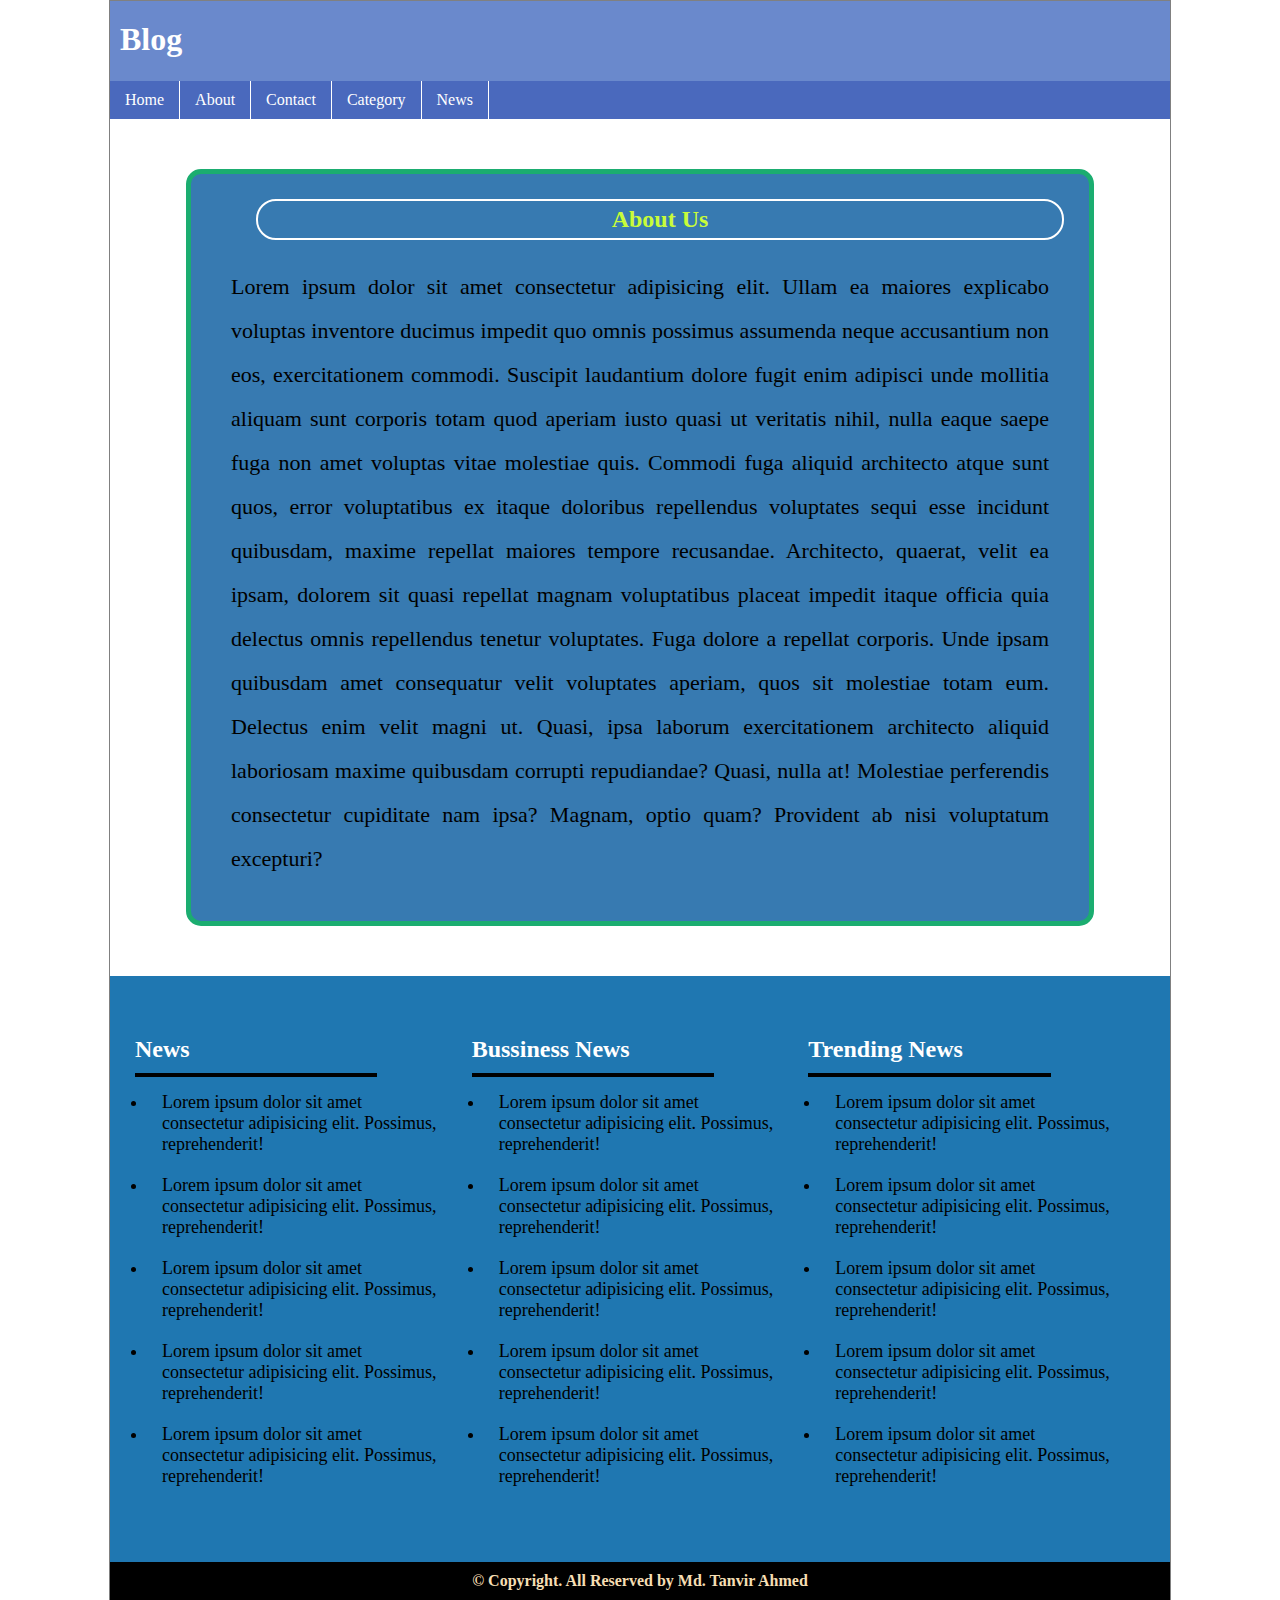
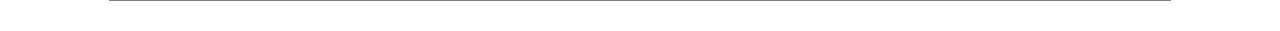
<file: pages/about.html>
<!DOCTYPE html>
<html lang="en">
<head>
    <meta charset="UTF-8">
    <meta name="viewport" content="width=device-width, initial-scale=1.0">
    <title>শেষের আলু | About Us</title>
    <link rel="stylesheet" href="../style.css">
    <link rel="stylesheet" href="../responsive.css">
</head>
<body>
    <div class="fullwebsite">

        <div class="firstroom">
            <div class="logo">
                <h1>
                  Blog
                </h1>
            </div>
            <div class="banner"></div>
<!-- end of first room -->
        </div>
        <div class="secondroom">
            <div class="menu">
                <ul>
                    <li><a href="../index.html">Home</a></li>
                    <li><a href="about.html">About</a></li>
                    <li><a href="contact.html">Contact</a></li>
                    <li><a href="">Category</a></li>
                    <li><a href="">News</a></li>
                </ul>
            </div>

            <!-- end of second room -->
        </div>
        <div class="aboutroom">
            <h2>About Us</h2>
            <p>Lorem ipsum dolor sit amet consectetur adipisicing elit. Ullam ea maiores explicabo voluptas inventore ducimus impedit quo omnis possimus assumenda neque accusantium non eos, exercitationem commodi. Suscipit laudantium dolore fugit enim adipisci unde mollitia aliquam sunt corporis totam quod aperiam iusto quasi ut veritatis nihil, nulla eaque saepe fuga non amet voluptas vitae molestiae quis. Commodi fuga aliquid architecto atque sunt quos, error voluptatibus ex itaque doloribus repellendus voluptates sequi esse incidunt quibusdam, maxime repellat maiores tempore recusandae. Architecto, quaerat, velit ea ipsam, dolorem sit quasi repellat magnam voluptatibus placeat impedit itaque officia quia delectus omnis repellendus tenetur voluptates. Fuga dolore a repellat corporis. Unde ipsam quibusdam amet consequatur velit voluptates aperiam, quos sit molestiae totam eum. Delectus enim velit magni ut. Quasi, ipsa laborum exercitationem architecto aliquid laboriosam maxime quibusdam corrupti repudiandae? Quasi, nulla at! Molestiae perferendis consectetur cupiditate nam ipsa? Magnam, optio quam? Provident ab nisi voluptatum excepturi?</p>
            <!-- end of about room -->
        </div>


        <div class="fifthroom">
            <div class="box">
                <h2>News</h2>
                <ul>
                    <li><a href="">Lorem ipsum dolor sit amet consectetur adipisicing elit. Possimus, reprehenderit!</a></li>
                    <li><a href="">Lorem ipsum dolor sit amet consectetur adipisicing elit. Possimus, reprehenderit!</a></li>
                    <li><a href="">Lorem ipsum dolor sit amet consectetur adipisicing elit. Possimus, reprehenderit!</a></li>
                    <li><a href="">Lorem ipsum dolor sit amet consectetur adipisicing elit. Possimus, reprehenderit!</a></li>
                    <li><a href="">Lorem ipsum dolor sit amet consectetur adipisicing elit. Possimus, reprehenderit!</a></li>
                </ul>
            </div>
            <div class="box">
                <h2>Bussiness News</h2>
                <ul>
                    <li><a href="">Lorem ipsum dolor sit amet consectetur adipisicing elit. Possimus, reprehenderit!</a></li>
                    <li><a href="">Lorem ipsum dolor sit amet consectetur adipisicing elit. Possimus, reprehenderit!</a></li>
                    <li><a href="">Lorem ipsum dolor sit amet consectetur adipisicing elit. Possimus, reprehenderit!</a></li>
                    <li><a href="">Lorem ipsum dolor sit amet consectetur adipisicing elit. Possimus, reprehenderit!</a></li>
                    <li><a href="">Lorem ipsum dolor sit amet consectetur adipisicing elit. Possimus, reprehenderit!</a></li>
                </ul>
            </div>
            <div class="box">
                <h2>Trending News</h2>
                <ul>
                    <li><a href="">Lorem ipsum dolor sit amet consectetur adipisicing elit. Possimus, reprehenderit!</a></li>
                    <li><a href="">Lorem ipsum dolor sit amet consectetur adipisicing elit. Possimus, reprehenderit!</a></li>
                    <li><a href="">Lorem ipsum dolor sit amet consectetur adipisicing elit. Possimus, reprehenderit!</a></li>
                    <li><a href="">Lorem ipsum dolor sit amet consectetur adipisicing elit. Possimus, reprehenderit!</a></li>
                    <li><a href="">Lorem ipsum dolor sit amet consectetur adipisicing elit. Possimus, reprehenderit!</a></li>
                </ul>
            </div>

            <!-- end of fifth room -->
        </div>
        <div class="sixthroom">
            <h4>&copy; Copyright. All Reserved by Md. Tanvir Ahmed</h4>


            <!-- end of sixthroom -->
        </div>

        <!-- ennd of fullwebsite -->
    </div>


</body>
</html>
</file>
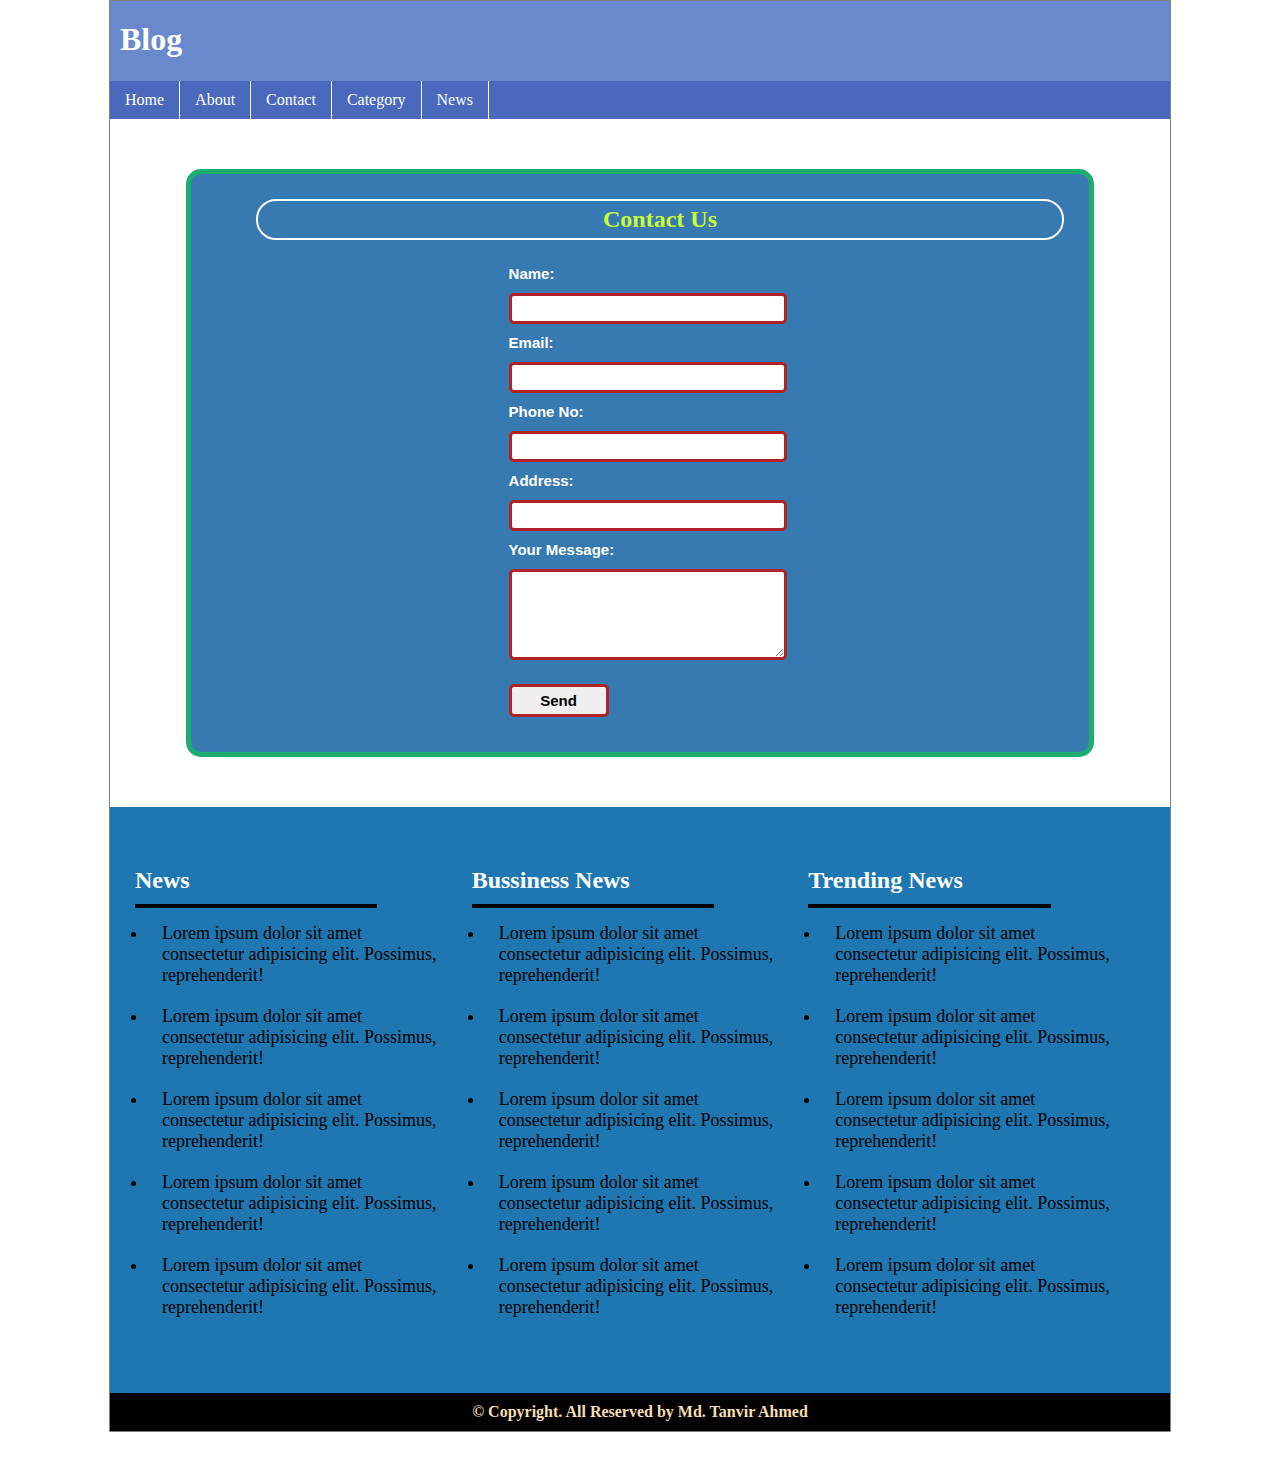
<file: pages/contact.html>
<!DOCTYPE html>
<html lang="en">
<head>
    <meta charset="UTF-8">
    <meta name="viewport" content="width=device-width, initial-scale=1.0">
    <title>শেষের আলু | Contact Us</title>
    <link rel="stylesheet" href="../style.css">
    <link rel="stylesheet" href="../responsive.css">
</head>
<body>
    <div class="fullwebsite">

        <div class="firstroom">
            <div class="logo">
                <h1>
                    Blog
                </h1>
            </div>
            <div class="banner"></div>
<!-- end of first room -->
        </div>
        <div class="secondroom">
            <div class="menu">
                <ul>
                    <li><a href="../index.html">Home</a></li>
                    <li><a href="about.html">About</a></li>
                    <li><a href="contact.html">Contact</a></li>
                    <li><a href="">Category</a></li>
                    <li><a href="">News</a></li>
                </ul>
            </div>

            <!-- end of second room -->
        </div>
        <div class="aboutroom">
            <h2>Contact Us</h2>
            <div class="form">
                <form action="">
                    <label for="">Name:</label>
                    <input type="text"> <br>
                    <label for="">Email:</label>
                    <input type="email"> <br>
                    <label for="">Phone No:</label>
                    <input type="number"> <br>
                    <label for="">Address:</label>
                    <input type="text"> <br>
                    <label for="">Your Message:</label> <br>
                    <textarea name="" id="" cols="30" rows="5"></textarea><br>
                    <input type="submit" value="Send" class="button">

                </form>
            </div>

            <!-- end of about room -->
        </div>

        <div class="fifthroom">
            <div class="box">
                <h2>News</h2>
                <ul>
                    <li><a href="">Lorem ipsum dolor sit amet consectetur adipisicing elit. Possimus, reprehenderit!</a></li>
                    <li><a href="">Lorem ipsum dolor sit amet consectetur adipisicing elit. Possimus, reprehenderit!</a></li>
                    <li><a href="">Lorem ipsum dolor sit amet consectetur adipisicing elit. Possimus, reprehenderit!</a></li>
                    <li><a href="">Lorem ipsum dolor sit amet consectetur adipisicing elit. Possimus, reprehenderit!</a></li>
                    <li><a href="">Lorem ipsum dolor sit amet consectetur adipisicing elit. Possimus, reprehenderit!</a></li>
                </ul>
            </div>
            <div class="box">
                <h2>Bussiness News</h2>
                <ul>
                    <li><a href="">Lorem ipsum dolor sit amet consectetur adipisicing elit. Possimus, reprehenderit!</a></li>
                    <li><a href="">Lorem ipsum dolor sit amet consectetur adipisicing elit. Possimus, reprehenderit!</a></li>
                    <li><a href="">Lorem ipsum dolor sit amet consectetur adipisicing elit. Possimus, reprehenderit!</a></li>
                    <li><a href="">Lorem ipsum dolor sit amet consectetur adipisicing elit. Possimus, reprehenderit!</a></li>
                    <li><a href="">Lorem ipsum dolor sit amet consectetur adipisicing elit. Possimus, reprehenderit!</a></li>
                </ul>
            </div>
            <div class="box">
                <h2>Trending News</h2>
                <ul>
                    <li><a href="">Lorem ipsum dolor sit amet consectetur adipisicing elit. Possimus, reprehenderit!</a></li>
                    <li><a href="">Lorem ipsum dolor sit amet consectetur adipisicing elit. Possimus, reprehenderit!</a></li>
                    <li><a href="">Lorem ipsum dolor sit amet consectetur adipisicing elit. Possimus, reprehenderit!</a></li>
                    <li><a href="">Lorem ipsum dolor sit amet consectetur adipisicing elit. Possimus, reprehenderit!</a></li>
                    <li><a href="">Lorem ipsum dolor sit amet consectetur adipisicing elit. Possimus, reprehenderit!</a></li>
                </ul>
            </div>

            <!-- end of fifth room -->
        </div>
        <div class="sixthroom">
            <h4>&copy; Copyright. All Reserved by Md. Tanvir Ahmed</h4>


            <!-- end of sixthroom -->
        </div>

        <!-- ennd of fullwebsite -->
    </div>


</body>
</html>
</file>
<file: style.css>
*{
    margin: 0;
    padding: 0;
}
.fullwebsite{
    width: 1060px;
    height:auto;
    margin: 0 auto;
    margin-bottom: 30px;
    border: 1px solid gray;
}
.firstroom{
    background-color: #6a89cc;
    height: 50px;
    width: 100%;
    padding: 15px 0px;
}
.firstroom .logo{
    width: 40%;
    float: left;
    padding: 5px 10px;
    color: white;
}
.firstroom .banner{
    width: 50%;
    float: right;
}
.secondroom{
    width: 100%;
    background:#4a69bd ;
}
.menu ul{
list-style-type: none;
}
.menu ul li{
    display: inline-block;
    padding: 10px 0px;
    border-right: 1px solid white;
    margin-left: -4px;
}
.menu ul li:first-child{
    margin-left: 0px;
}
.menu ul li a{
text-decoration: none;
padding: 10px 15px;
color: white;

}
.menu ul li a:hover{
background: rgb(13, 59, 33);

}
.thirdroom{
    background: #0a3d62;
    height: auto;
    width: 100%;
}
.slider h2{
    padding-top: 100px;
    text-align: center;
    color: white;
}
.fourthroom{
    height: 500px;
}
.content{
    background: #38ada9;
    width: 63%;
    float: left;
    height: auto;
    padding: 20px 5px;
    padding-top: 0px;
}
.content img{
    width:41%;
    float: right;
    margin-right: 20px;
    padding: 15px;
    border: 3px solid white;
    border-radius: 5px;
    background-color: teal;
    margin-top: 15px;
    height: 150px;
    margin-left: 15px;
}
.content p{
    font-size: 18px;
    text-align: justify;
    padding: 10px 15px;
    line-height: 26px;
    text-indent: 20px;
}
.readmore{
    margin-top: 7px;
    margin-left: 15px;
}
.content a{
    text-decoration: none;
    color: black;
    border: 5px solid white;
    border-radius: 15px ;
    padding: 10px 10px;
    background-color: cadetblue;
    color: white;
    font-weight: bold;
}
.content a:hover{
    background: thistle;
    color: black;
    border: 5px solid tomato;
}
.contentelement{
    margin-top: 40px;
}
.contentelement:first-child{
    margin-top: 20px;
}

/* right side bar */
.rightsidebar{
    background: #3c6382;
    width: 32%;
    float: right;
    height: auto;
    padding-left: 25px;
    padding-top: 25px;
}
.sidebarelement{
    margin-top: 20px;
}
.sidebarelement:first-child{
    margin-top: 0px;
}
.sidebarelement h2{
    color: white;
    background-color: #0c2461;
    width: 69%;
    padding: 10px 10px;
    text-align: center;
    margin-left: -25px;
    font-weight: bold;
}
.sidebarelement ul li{
    padding: 5px 0px;
}
.sidebarelement ul li a{
    padding: 5px 10px;
    text-decoration: none;
    color: white;
    font-size: 18px;
    transition: color 0.2s;
}
.sidebarelement ul li a:hover{
    text-decoration: underline;
    color: black;
}
.fifthroom{
    clear: left;
    background-color:#1f77b1;
    height: auto;
    display: flex;
    padding: 60px 25px;
    justify-content: space-around;
}
.box h2{
    color: white;
    font-weight: bold;
    width: 72%;
    border-bottom: 4px solid black;
    padding-bottom: 10px;
}
.box ul{
    padding: 5px 12px;
}
.box ul li{
    padding: 10px 15px;
}
.box ul li a{
    color: black;
    font-size: 18px;
    text-decoration: none;
}
.box ul li a:hover{
    text-decoration: underline;
}
.sixthroom{
    background-color: black;   
    text-align: center;
}
.sixthroom h4{
    color: wheat;
    padding: 10px;
}

/* About page */
.aboutroom{
    width: 80%;
    background: rgb(55, 122, 177);
    margin: 0 auto;
    margin-top: 50px;
    margin-bottom: 50px;
    padding: 25px 25px;
    border: 5px solid rgb(27, 173, 112);
    border-radius: 15px;
}
.aboutroom h2{
    color: rgb(200, 252, 57);
    text-align: center;
    border: 2px solid white;
    border-radius: 20px;
    padding: 5px 0px;
    margin-bottom: 25px;
    margin-left: 40px;
    margin-left:40px ;
}
.aboutroom p{
    font-size: 22px;
    line-height: 44px;
    color: black;
    padding: 0px 15px;
    padding-bottom: 15px;
    text-align: justify;
}
label{
    color: white;
    font-size: 15px;
    font-family: Arial, Helvetica, sans-serif;
    font-weight: bold;
    
}
.form{
    width: 31%;
    margin: 0 auto;
}
input{
    width: 100%;
    padding: 5px 5px;
    border: 3px solid firebrick;
    border-radius: 5px;
    font-family: Arial, Helvetica, sans-serif;
    margin-top: 10px;
    margin-bottom: 10px;
}
textarea{
    width: 100%;
    padding: 5px 5px;
    border: 3px solid firebrick;
    border-radius: 5px;
    font-family: Arial, Helvetica, sans-serif;
    margin-top: 10px;
    margin-bottom: 10px;
}
.button{
    width: 100px;
    font-weight: 900;
    font-size: 15px;
}
.button:hover{
    background:rgb(16, 202, 193) ;
    cursor: pointer;
    color: white;
}
</file>
<file: responsive.css>
/* tablet mode  */
@media only screen and (min-width:768px) and (max-width:991px){

    .fullwebsite{
        width: 98%;
    }
    .sidebarelement ul li a {
        font-size: 15px;
    }
    .content p {
        font-size: 15px;
    }
    .box ul li a {
        font-size: 15px;
    }
    .aboutroom h2 {
        margin-bottom: 15px;
        margin-left: 0px;
    }
    .aboutroom p {
        font-size: 15px;
        padding-bottom: 4px;
        line-height: 30px;
    }
    .form{
        width:46%;
    }
}

/* mobile device */
@media only screen and (min-width:480px) and (max-width:767px){

    .fullwebsite{
        width: 98%;
    }
    .content {
        background: #38ada9;
        width: 98.5%;
    }
    .rightsidebar {
        margin-top: 10px;
        width: 96.3%;
        float: left;
        padding-bottom: 35px;
    }
    .sidebarelement ul li a {
        font-size: 15px;
    }
    .content p {
        font-size: 15px;
    }
    .fif throom{
        padding: 49px 6px;
    }
    .box ul li a {
        font-size: 15px;
    }
    .box h2{
        font-size: 15px;
    }
    h2{
        font-size: 17px;
    }
    .aboutroom h2 {
        margin-bottom: 15px;
        margin-left: 0px;
    }
    .aboutroom p {
        font-size: 15px;
        padding-bottom: 4px;
        line-height: 30px;
    }
    .form{
        width: 46%;
    }
}
/* for small device */
@media only screen and (min-width:200px) and (max-width:479px){
    
    .fullwebsite{
        width: 98%;   
    }
    .logo{
        width: 45%;
    }
    .content {
        background: #38ada9;
        width: 97.7%;
    }
    .rightsidebar {
        margin-top: 10px;
        width: 96.3%;
        float: left;
        padding-bottom: 35px;
    }
    .sidebarelement ul li a {
        font-size: 15px;
    }
    .content p {
        font-size: 15px;
    }
    .fifthroom{
        flex-direction: column;
        padding: 40px 25px;
    }
    .box ul li a {
        font-size: 15px;
    }
    .box h2{
        font-size: 15px;
    }
    h2{
        font-size: 17px;
    }
    .aboutroom h2 {
        margin-bottom: 15px;
        margin-left: 0px;
    }
    .aboutroom p {
        font-size: 15px;
        padding-bottom: 4px;
        line-height: 30px;
    }
    .form{
        width: 50%;
    }
}
</file>
